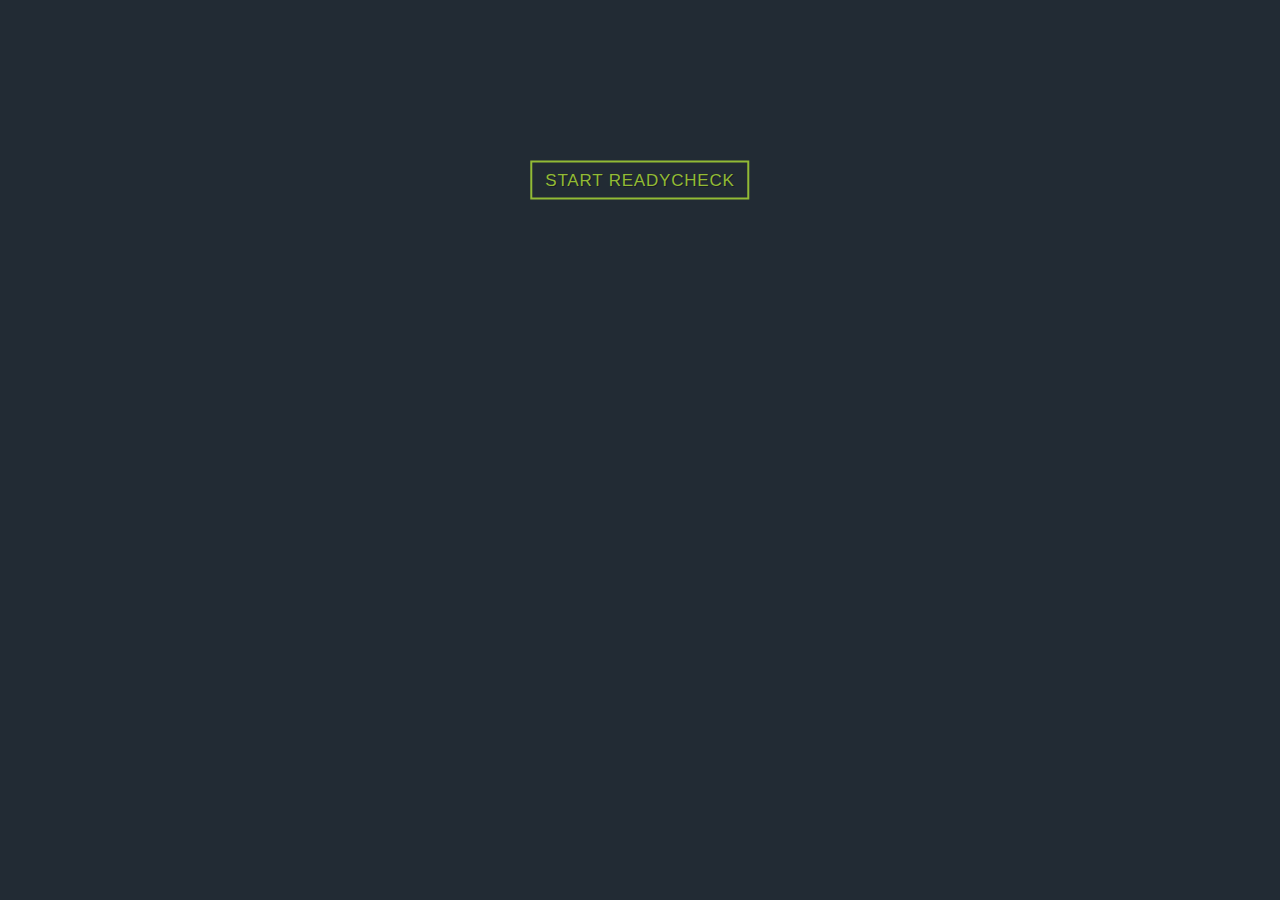
<file: index.html>
<!DOCTYPE html>
<html>
	<head>
		<meta charset="utf-8"/>
		<title>Startsida</title>
		<link rel="stylesheet" type="text/css" href="css/style.css"/>
	</head>
	<body>
	<a id="start" class="button" href="Check.html">Start Readycheck</a>
	</body>
</html>
</file>
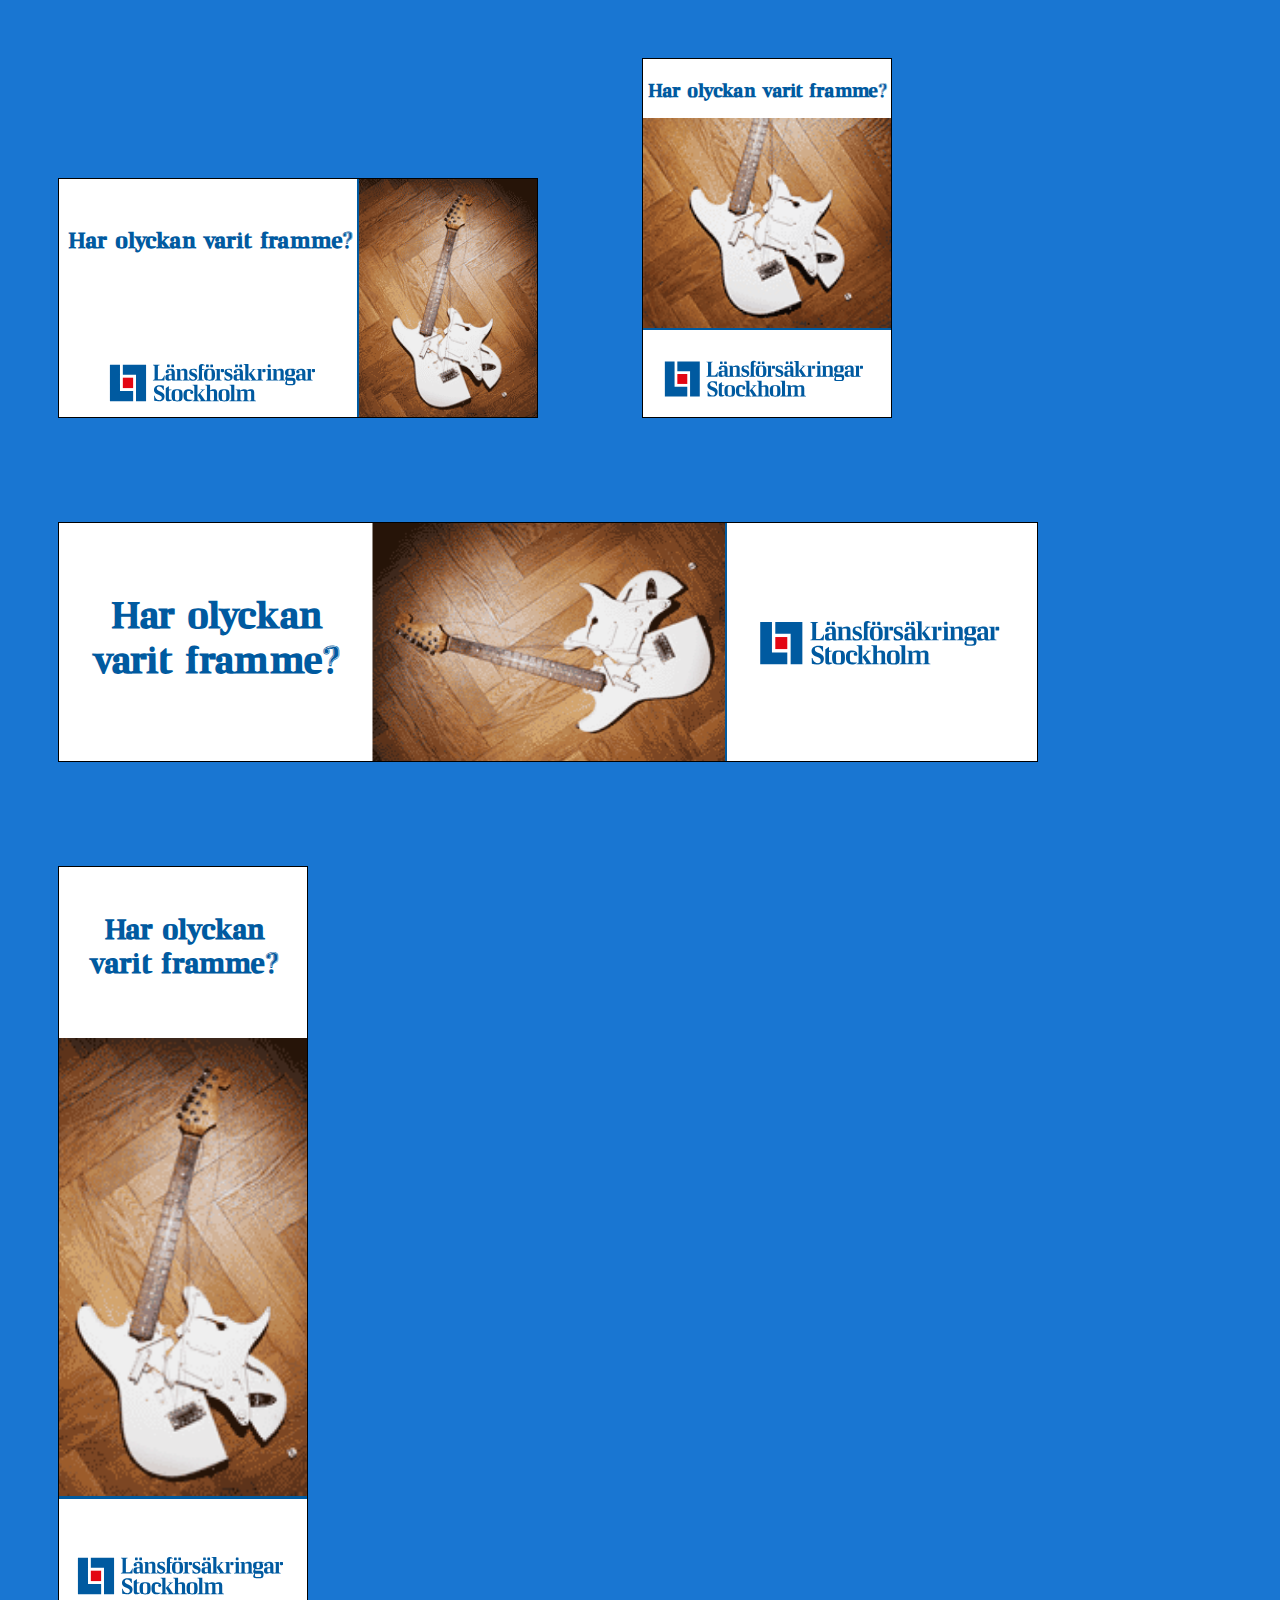
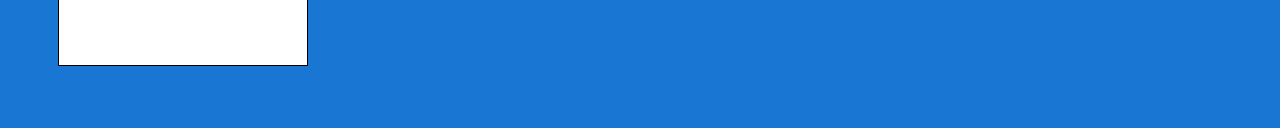
<file: Annonser/index.html>
<!DOCTYPE html>
<html>

	<head>
		<meta charset="utf-8" />
		<link rel="stylesheet" type="text/css" href="style.css" />
	</head>
	<body>
		<iframe src="Annons480x240/index.html" height="240px" width="480px"></iframe>
		<iframe src="Annons250x360/index.html" width="250px" height="360px"></iframe>
		<iframe src="Annons980x240/index.html" width="980px" height="240px"></iframe>
		<iframe src="Annons250x800/index.html" width="250px" height="800px" scrolling="no"></iframe>
	</body>
</html>
</file>
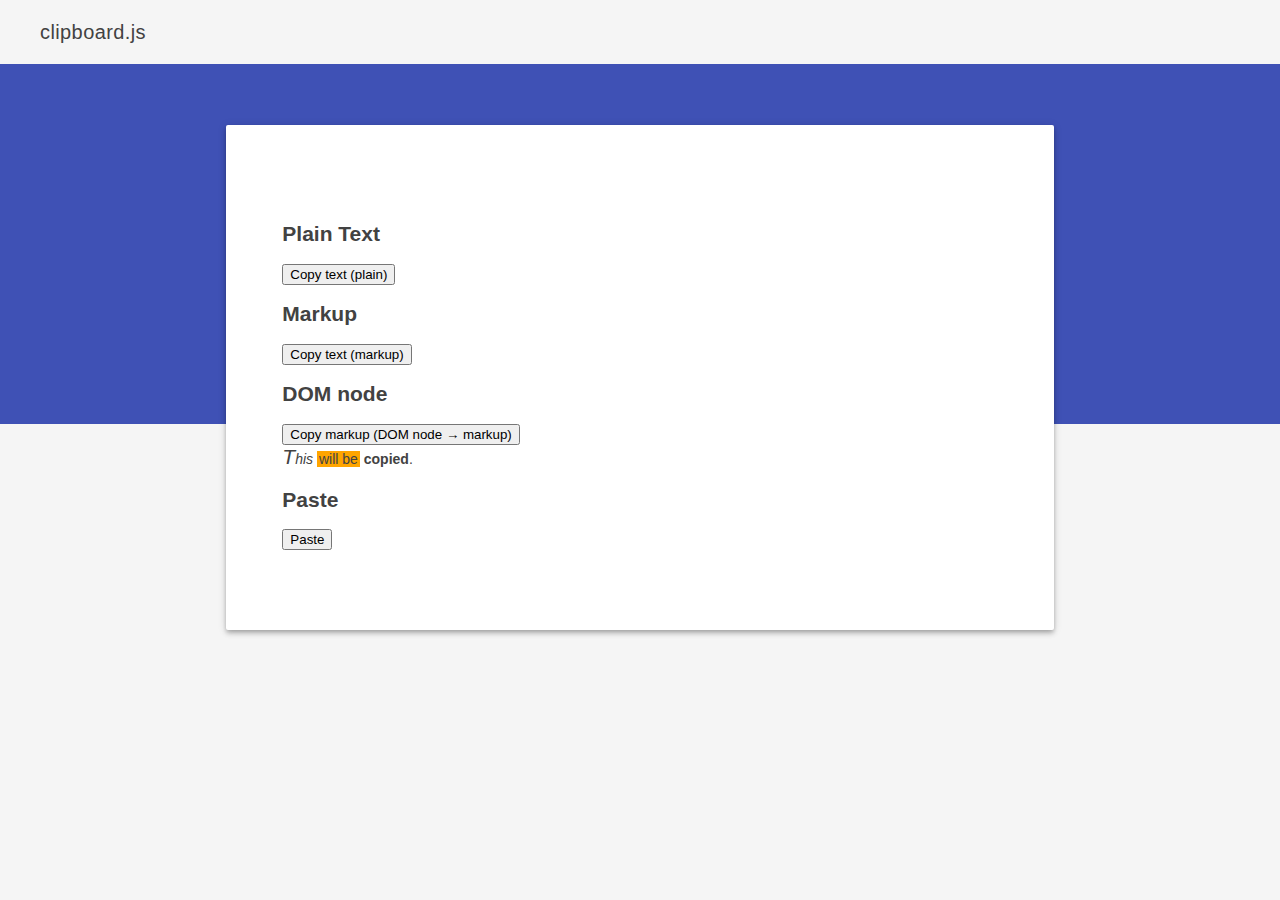
<file: clipboard.js-master/index.html>
<html>
<head>
  <title>clipboard.js</title>
  <link rel="stylesheet" href="index.css">
  <script src="clipboard.js"></script>
</head>
<body>

<div class="header">
  clipboard.js
</div>
<div class="ribbon"></div>
<div class="content">

  <h2>Plain Text</h2>

  <button id="plain-copy">Copy text (plain)</button>
  <span id="plain-copy-result"></span>
  <script>
  document.getElementById("plain-copy").addEventListener("click", function() {
    clipboard.copy("This text is plain.").then(function(){
      document.getElementById("plain-copy-result").textContent = "success";
    }, function(err){
      document.getElementById("plain-copy-result").textContent = err;
    });
  });
  </script>

  <h2>Markup</h2>

  <button id="markup-copy">Copy text (markup)</button>
  <span id="markup-copy-result"></span>
  <script>
  document.getElementById("markup-copy").addEventListener("click", function() {
    clipboard.copy({
      "text/plain": "Markup text. Paste me into a rich text editor.",
      "text/html": "<i>Markup</i> <b>text</b>. Paste me into a rich text editor."
    }).then(function(){
      document.getElementById("markup-copy-result").textContent = "success";
    }, function(err){
      document.getElementById("markup-copy-result").textContent = err;
    });
  });
  </script>

  <h2>DOM node</h2>

  <button id="markup-dom-copy">Copy markup (DOM node &rarr; markup)</button>
  <span id="markup-dom-copy-result"></span>
  <br>
  <span id="markup-dom-copy-source" style="font-family: Helvetica;"><i><span style="font-size: 150%">T</span>his</i> <span style="background: orange; padding: 0px 2px">will be</span> <b>copied</b>.</span>
  <script>
  document.getElementById("markup-dom-copy").addEventListener("click", function() {
    clipboard.copy(document.getElementById("markup-dom-copy-source")).then(function(){
      document.getElementById("markup-dom-copy-result").textContent = "success";
    }, function(err){
      document.getElementById("markup-dom-copy-result").textContent = err;
    });
  });
  </script>

  <h2>Paste</h2>

  <button id="paste">Paste</button>
  <span id="paste-result"></span>
  <script>
  document.getElementById("paste").addEventListener("click", function() {
    clipboard.paste().then(function(result) {
      document.getElementById("paste-result").textContent = result;
    }, function(err) {
      document.getElementById("paste-result").textContent = err;
    });
  });
  </script>

</div>

</body>
</html>
</file>
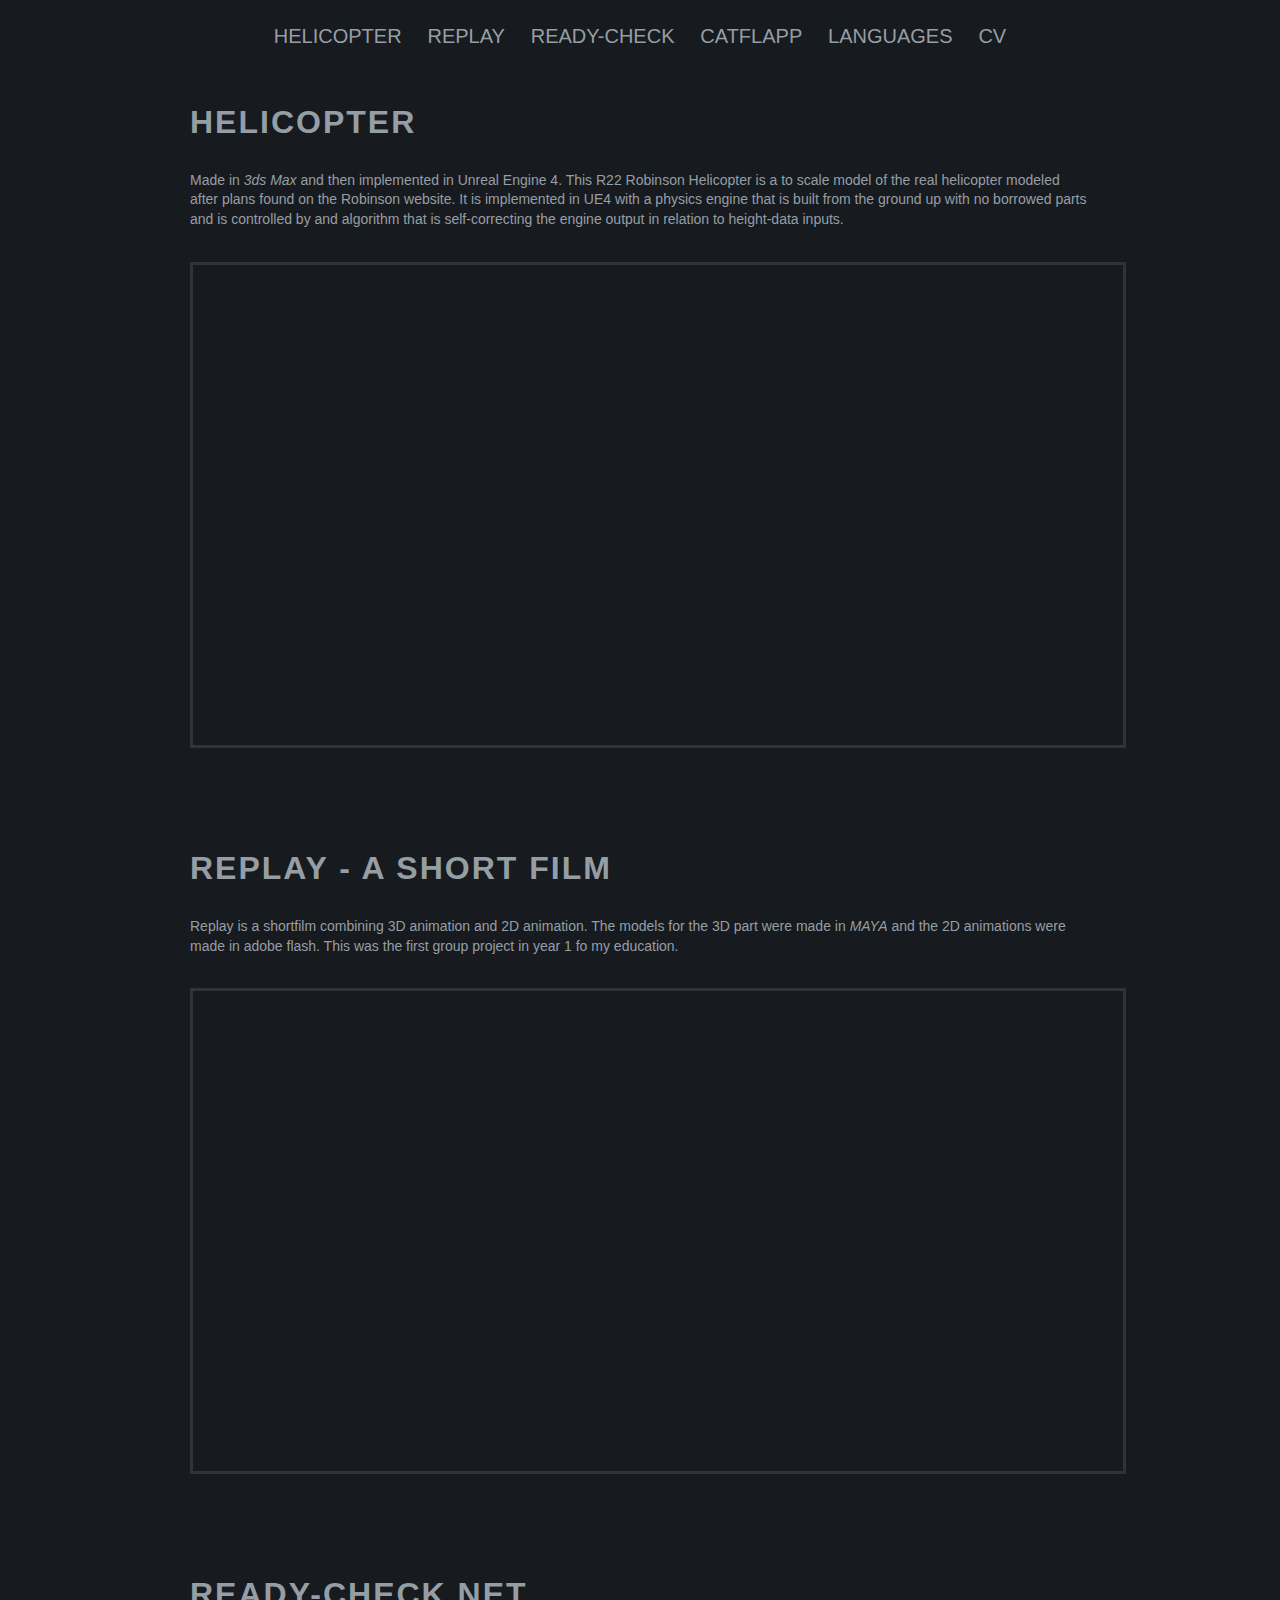
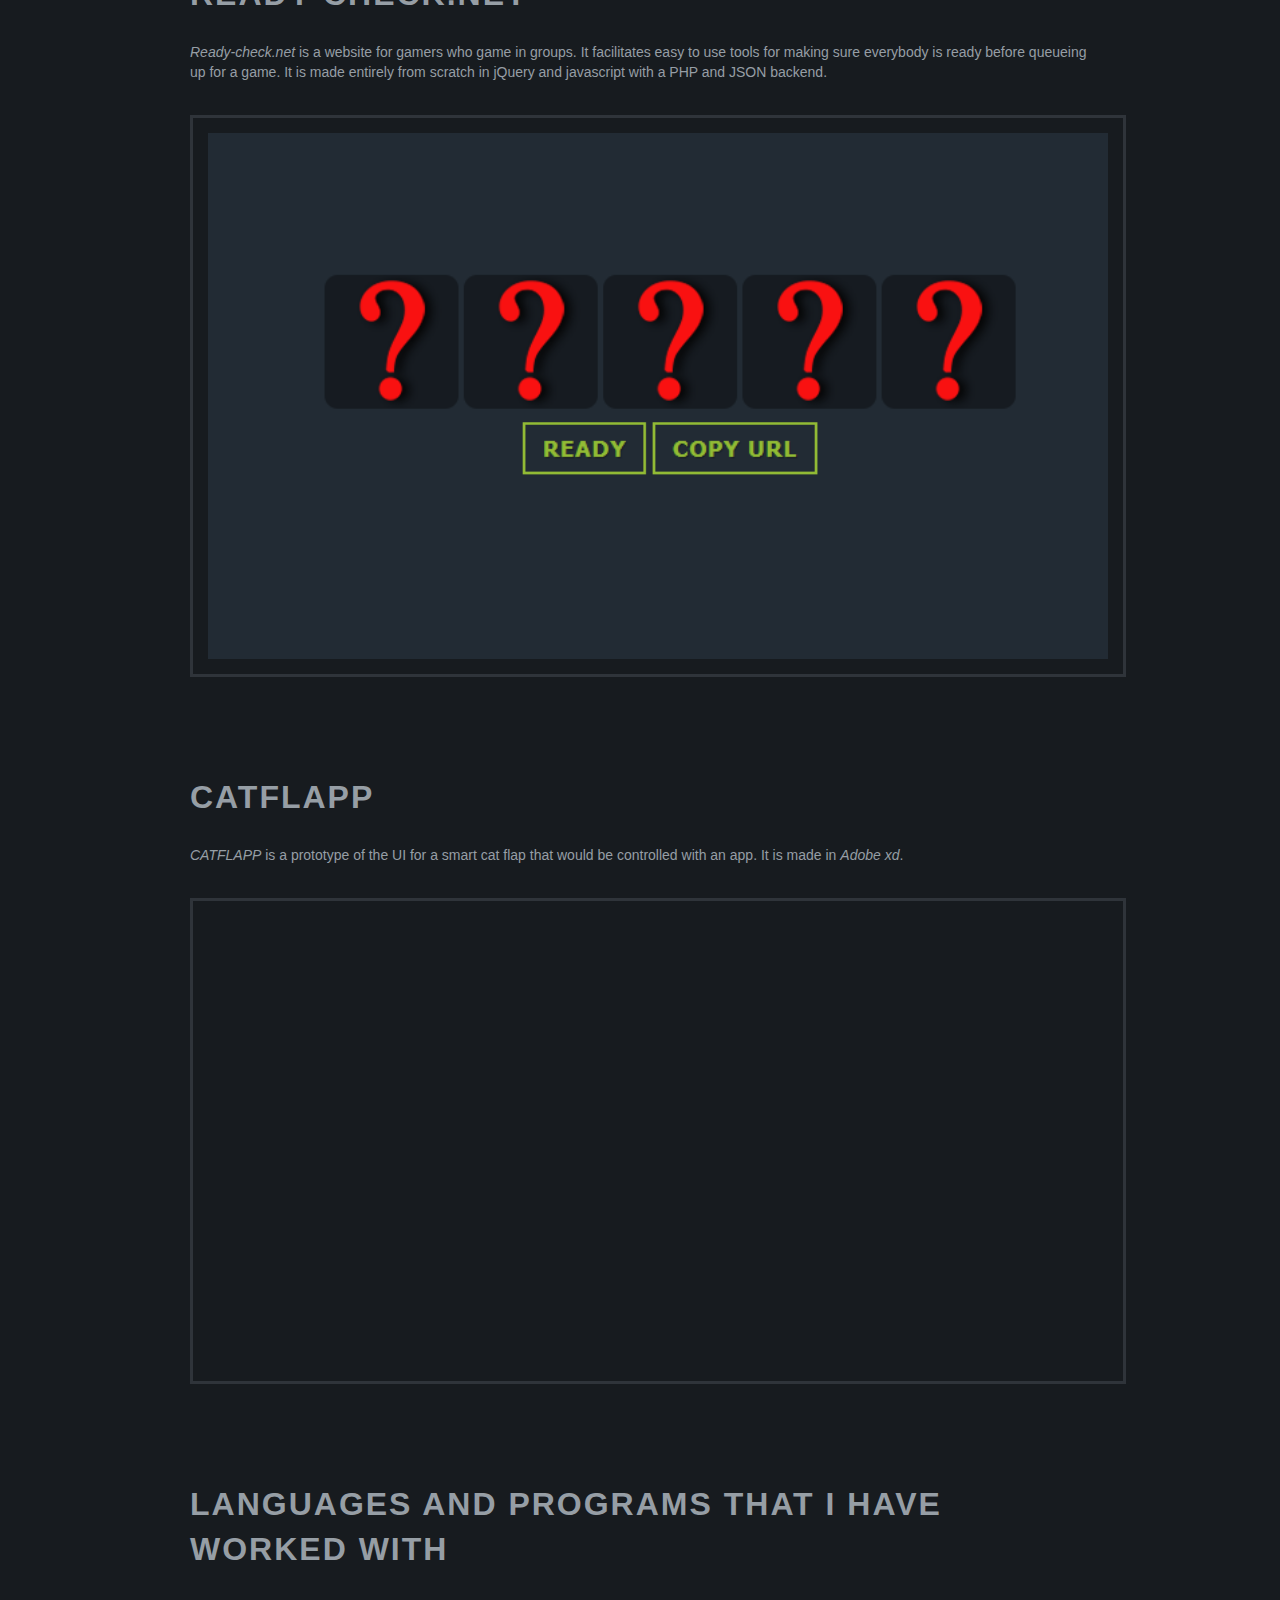
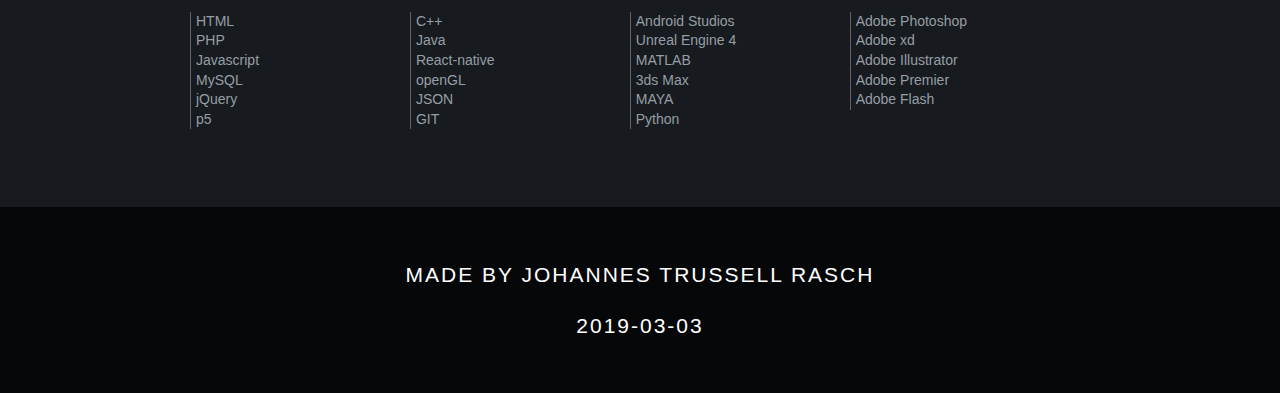
<file: portfolio/index.html>
<!DOCTYPE html>
<html>

<head>
	<meta charset="utf-8" />
	<title>Portfolio</title>
	<link rel="stylesheet" type="text/css" href="style.css" />
</head>

<body>
	<div id="header">
		<div class="inner">
			<ul>
				<li><a class="button" href="#helicopter">Helicopter</a></li>
				<li><a class="button" href="#replay">Replay</a></li>
				<li><a class="button" href="#Ready-check">Ready-check</a></li>
				<li><a class="button" href="#Catflapp">Catflapp</a></li>
				<li><a class="button" href="#Languages">Languages</a></li>
				<li><a class="button" href="CV.pdf">CV</a></li>
			</ul>
		</div>
	</div>
	<div id="content">
		<div id="helicopter" class="block">
			<div style="width: 98%;">
				<h2>Helicopter</h2>
			</div>
			<div class="contenttext">
				Made in <i>3ds Max</i> and then implemented in Unreal Engine 4. This R22 Robinson Helicopter is a to scale model of the real helicopter modeled after plans found on the Robinson website. It is implemented in UE4 with a physics engine that is built from
				the ground up with no borrowed parts and is controlled by and algorithm that is self-correcting the engine output in relation to height-data inputs.
			</div>
			<iframe src="https://www.youtube.com/embed/FrBFcR_iIaQ?autoplay=0" frameborder="0" allow="accelerometer; autoplay; encrypted-media; gyroscope; picture-in-picture" allowfullscreen></iframe>
		</div>
		<div id="replay" class="block">
			<div style="width: 98%;">
				<h2>Replay - a short film</h2>
			</div>
			<div class="contenttext">
				Replay is a shortfilm combining 3D animation and 2D animation. The models for the 3D part were made in <i>MAYA</i> and the 2D animations were made in adobe flash. This was the first group project in year 1 fo my education.
			</div>
			<iframe src="https://www.youtube.com/embed/K8MK-2JJYHQ?autoplay=0" frameborder="0" allow="accelerometer; autoplay; encrypted-media; gyroscope; picture-in-picture" allowfullscreen></iframe>
		</div>
		<div id="Ready-check" class="block">
			<div style="width: 98%;">
				<h2>Ready-check.net</h2>
			</div>
			<div class="contenttext">
				<a href="http://www.ready-check.net"><i>Ready-check.net</i></a> is a website for gamers who game in groups. It facilitates easy to use tools
				for making sure everybody is ready before queueing up for a game. It is made entirely from scratch in
				jQuery and javascript with a PHP and JSON backend.
			</div>
			<a href="http://www.ready-check.net"><img src="Readypicture.png" alt="Ready-check"></a>	
		</div>
		<div id="Catflapp" class="block">
			<div style="width: 98%;">
				<h2>CATFLAPP</h2>
			</div>
			<div class="contenttext">
				<i>CATFLAPP</i> is a prototype of the UI for a smart cat flap that would be controlled with an app.
				It is made in <i>Adobe xd</i>.
			</div>
			<iframe src="https://i.gyazo.com/2b9f350477e8d10f5f4c2b0fe7ebddc5.mp4"></iframe>
		</div>
		<div id="Languages" class="block">
			<div style="width: 98%;">
				<h2>Languages and programs that I have worked with</h2>
			</div>
			<div class="contenttext">
				<ul id="programlist">
					<li class="program">HTML</li>			<li class="program">C++</li>				<li class="program">Android Studios</li>	<li class="program">Adobe Photoshop</li>
					<li class="program">PHP</li>			<li class="program">Java</li>				<li class="program">Unreal Engine 4</li>	<li class="program">Adobe xd</li>
					<li class="program">Javascript</li>		<li class="program">React-native</li>		<li class="program">MATLAB</li>				<li class="program">Adobe Illustrator</li>
					<li class="program">MySQL</li>			<li class="program">openGL</li>				<li class="program">3ds Max</li>			<li class="program">Adobe Premier</li>
					<li class="program">jQuery</li>			<li class="program">JSON</li>				<li class="program">MAYA</li>				<li class="program">Adobe Flash</li>
					<li class="program">p5</li>				<li class="program">GIT</li>				<li class="program">Python</li>
				</ul>
			</div>
		</div>
		
	</div>

	<footer>
		<div>
			<p>Made by Johannes Trussell Rasch</p>
			<p>2019-03-03</p>
		</div>
	</footer>

</body>

</html>
</file>
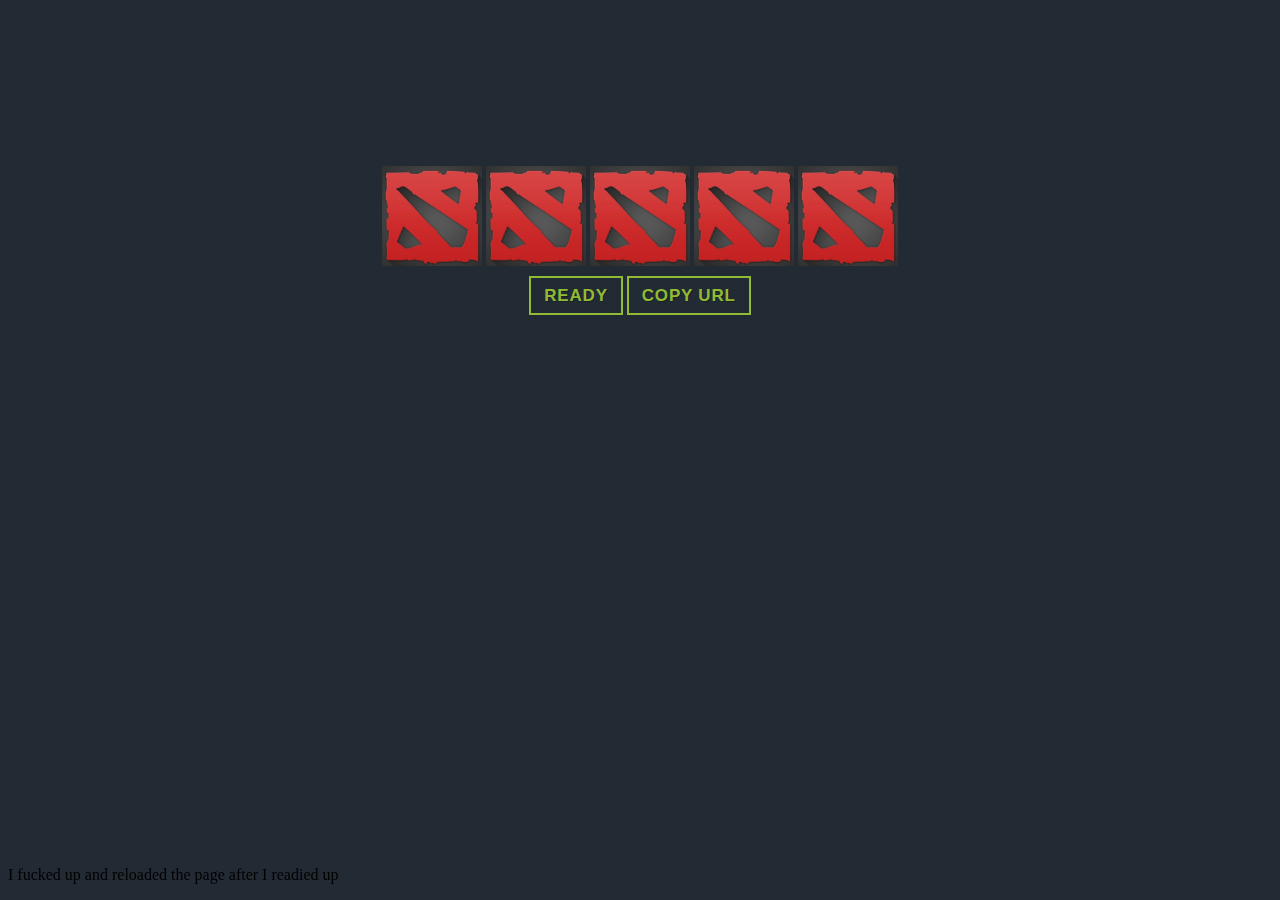
<file: Check.html>
<!DOCTYPE html>
<html>
	<head>
		<meta charset="utf-8"/>
		<title>Checking...</title>
		<script src="https://ajax.googleapis.com/ajax/libs/jquery/1.12.4/jquery.min.js"></script>
		<link rel="stylesheet" type="text/css" href="css/style.css">
	</head>
	<body>
		<p id="p1" style="visibility: hidden;">0</p>
		
		<table id="table" align="center">
			<tr>
				<th><img id="play1" alt="1 player" src="img/unready.png" height="100" width="100"></img></th>
				<th><img id="play2" alt="2 player" src="img/unready.png" height="100" width="100"></img></th>
				<th><img id="play3" alt="3 player" src="img/unready.png" height="100" width="100"></img></th>
				<th><img id="play4" alt="4 player" src="img/unready.png" height="100" width="100"></img></th>
				<th><img id="play5" alt="5 player" src="img/unready.png" height="100" width="100"></img></th>
			</tr>
		</table>
		
		
		<table id="knappar" align="center">
			<tr>
				<th><a class="button" id="Add">Ready</a></th>
				<th><a class="button" id="copy">Copy URL</a></th>
			</tr>
		</table>
		
		<p id="Fucked" style="position: fixed; bottom: 0;">I fucked up and reloaded the page after I readied up</p>
		
		<script type="text/javascript" src="js/damn.js"></script>
		<script type="text/javascript" src="js/AddPlayer.js"></script>
		<script type="text/javascript" src="js/ready.js"></script>
		<script type="text/javascript" src="js/copy.js"></script>
		<script type="text/javascript" src="clipboard.js-master/clipboard.js"></script>
		<script type="text/javascript" src="clipboard.js-master/clipboard.min.js"></script>
	</body>

	
	
	
	
	
</html>
</file>
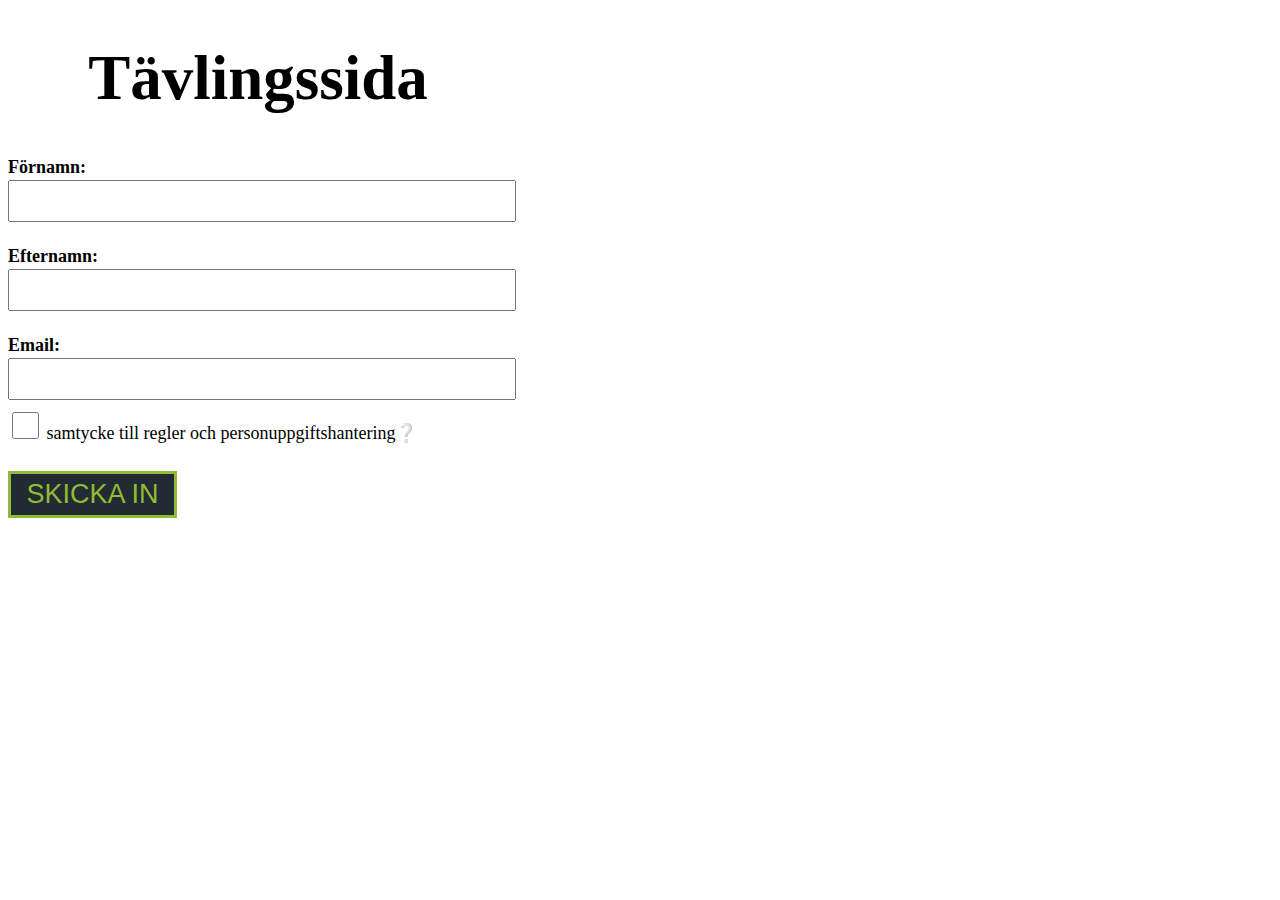
<file: createpost.html>
<!DOCTYPE html>
<html>
	<head>
		<meta charset="utf-8"/>
		<meta name="viewport" content="width=device-width, initial-scale=1.0">
		<title>Tävling</title>
		<link rel="stylesheet" type="text/css" href="css/createpoststyle.css"/>
		<script src="https://ajax.googleapis.com/ajax/libs/jquery/1.12.4/jquery.min.js"></script>
	</head>
	
	<body>
	<h1>Tävlingssida</h1>
		<form id="mainform" action="savepost.php" method="post">
		
			<h4>Förnamn:</h4>
			<input class="input" id="firstname" type="text" form="mainform" name="firstname">
			
			<h4>Efternamn:</h4>
			<input class="input" id="lastname" type="text" form="mainform" name="lastname">
			
			<h4>Email:</h4>
			<input class="input" id="email" type="email" form="mainform" name="email"><br>
			
			<div>
				<input id="consent" type="checkbox" form="mainform" name="consent" value = "1">
				<p>samtycke till regler och personuppgiftshantering<span style='font-size:2vh;'>&#10068;</span></p>
			</div>
		</form>
		
		<h3 id="submit">Skicka in</h3>
		
		<script type="text/javascript" src="js/MyScript.js"></script>
	</body>
</html>
</file>
<file: css/style.css>
html {
	background-color: #222B34;
}

.ready
{
	height: 20px;
	width: 20px;
}

#Fucked {
	position: fixed; 
	bottom: 0;
}

.button {
	border-radius: 0;
	cursor: pointer;
	display: inline-block;
	font-family: "Lucida Grande", Tahoma, Verdana, Arial, sans-serif;
	font-size: 17px;
	letter-spacing: 0.8px;
	line-height: 17px;
	padding: 9px 13px;
	text-transform: uppercase;
	-webkit-appearance: none;
	border-width: 2px;
	border-style: solid;
	border-color: #92bb35;
	background: transparent;
	color: #92bb35;
	text-shadow: 1px 1px 0 rgba(10,10,10,0.4);
	text-decoration: none;
}

#table {
	padding-top: 3cm;
}

#knappar {
	align: center;
}

#start {
	position: absolute;
	top: 20%;
	left: 50%;
	transform: translate(-50%, -50%);
}
</file>
<file: Annonser/style.css>
html {
	background-color: #1976d2;
}

iframe {
	margin: 50px 50px 50px 50px;
	border: none;
}
</file>
<file: clipboard.js-master/index.css>
body {
  margin: 0;
  background-color: #f5f5f5;
  font-family: "Roboto", Helvetica, Tahoma, sans-serif;
}

.header{
  font-size: 20px;
  color: rgb(66, 66, 66);
  letter-spacing: 0.02em;
  display:flex;
  align-items: center;
  height: 64px;
  padding: 0 16px 0 40px;

  font-family: "Roboto", Helvetica, Tahoma, sans-serif;
}

.ribbon {
  width: 100%;
  height: 40vh;
  background-color: #3F51B5;
}

.content {
  padding: 80px 56px;
  font-size: 14px;
  background-color: #ffffff;
  color: #424242;
  margin: calc(-35vh + 16px) auto 80px;
  max-width: 939px;
  width: calc(66.66667% - 138px);
  box-shadow:0 4px 5px 0 rgba(0,0,0,.14),0 1px 10px 0 rgba(0,0,0,.12),0 2px 4px -1px rgba(0,0,0,.2);
  border-radius: 2px;

  line-height: 24px;
}

@media (max-width: 839px) {
  .content {
    width:calc(100% - 88px);
    padding: 40px 28px;
  }

  .header {
    height: 56px;
  }
}

.crumbs{
  color:#9e9e9e;
  line-height: 20px;
}

h3 {
  font-weight: normal;
  margin: 48px 0px 24px;
  font-size: 34px;
  /* For a closer match of the original template: */
  font-family: "Roboto", Helvetica, Tahoma, sans-serif;
  line-height: 40px;
}

p {
  margin: 0 0 16px;
}
</file>
<file: portfolio/style.css>
body {
    padding-top: calc(57px + 1rem);
	line-height: 1.4;
	margin: 0;
	    font-family: "Lucida Grande", Tahoma, Verdana, Arial, sans-serif;
		font-size: 21px;
}

ul {
    display: inline-block;
	margin: 50 0 0;
	padding: 0;
}

ul li {
    display: inline-block;
	padding: 0 10px;
}

.button {
    position: relative;
    font-size: 20px;
    font-family: "Lucida Grande", Tahoma, Verdana, Arial, sans-serif;
    text-transform: uppercase;
    text-decoration: none;
    color: #969ea5;
    /* border-left: 1px solid #eee; */
    padding: 8px 0;
}

.button:before, .button:after {
  content: '';
  position: absolute;
  width: 0%;
  height: 2px;
  bottom: 0px;
  background: #fff;
}

.button:before {
  left: 0;
}
.button:after {
  right: 0;
  background: #fff;
  transition: width 0.8s cubic-bezier(0.22, 0.61, 0.36, 1);
}

.button:hover:before {
  background: #fff;
  width: 100%;
  transition: width 0.5s cubic-bezier(0.22, 0.61, 0.36, 1);
}

.button:hover:after {
  background: transparent;
  width: 100%;
  transition: 0s;
}

ul li:last-child a {
    /* border-right: 1px solid #eee; */
}
a {
	text-decoration: none;
	color: #969ea5;
}

#header {
    position: fixed;
    top: 0;
    left: 0;
    height: auto;
    width: 100%;
    /*border-bottom-color: #060708;
    border-bottom-style: solid;
    border-bottom-width: 2px;*/
    background-color: #171b1f;
    z-index: 1;
    text-align: center;
}

#header .inner {
	max-width: 900px;
	margin: auto;
	position: relative;
	display: block;
}

html {
    background-color: #171b1f;
}

#madeby {
    position: relative;
    display: inline-block;
    float: right;
    font-size: 14px;
    font-family: "Lucida Grande", Tahoma, Verdana, Arial, sans-serif;
    text-transform: uppercase;
    text-decoration: none;
    color: #969ea5;
    margin-right: 5px;
}

.madebytext {
    text-align: right;
    margin: 2px;
}

#content {
    position: relative;
    display: block;
    margin-top: 70px;
    max-width: 900px;
    margin: auto;
    position: relative;
    width: auto;
}

.block {
	margin: 4rem 0;
	margin-top: -75px;
	padding-top: 75px;
}

iframe {
	width: 100%;
	height: 50vh;
    position: relative;
    margin-top: 8px;
    border-width: 3px;
    border-color: #2f343a;
    border-style: solid;
    padding: 15px 15px;
	margin-top: 2rem;
}

img {
	width: 100%;
    position: relative;
    margin-top: 8px;
    border-width: 3px;
    border-color: #2f343a;
    border-style: solid;
    padding: 15px 15px;
	margin-top: 2rem;
}

h2 {
    font-size: 2rem;
	letter-spacing: 2px;
    font-family: "Lucida Grande", Tahoma, Verdana, Arial, sans-serif;
    text-transform: uppercase;
    text-decoration: none;
    color: #969ea5;
}

.contenttext {
    font-size: 14px;
    font-family: "Lucida Grande", Tahoma, Verdana, Arial, sans-serif;
    text-decoration: none;
    color: #969ea5;
    margin-top: 5px;
}

.program {
	width: 200px;
	border-left: 1px;
	border-left-color: #656161;
	border-left-style: solid;
	padding-left: 5px;
}

footer {
	background-color: #060708;
	padding: 2rem 0;
	text-align: center;
	color: #fff;
}

footer p {
	text-transform: uppercase;
	letter-spacing: 2px;
}
</file>
<file: css/createpoststyle.css>
.input{
	width: 500px;
	max-width: 100%;
	height: 4vh;
	margin-right: 8px;
}

body, p {
	width: 700px;
	max-width: 100%;
	font-size: 2vh;
}

h1 {
	font-size: 7vh;
	text-align: center;
	width: 100vw;
	max-width: 500px;
}


form h4 {
	margin-bottom: 2px;
	font-size: 2vh;
}

form div {
	margin-top: 1vh;
}

form div p {
	display: inline;
	margin-top: 0px;
	margin-bot: 0px;
}

#consent {
	height: 3vh;
	width: 3vh;
	min-height: 15px;
	min-width: 15px;
}

#submit:hover {
	cursor: pointer;
}

span:hover {
	cursor: pointer;
}

#submit {
	border-style: solid;
	border-color: #92bb35;
	font-family: "Lucida Grande", Tahoma, Verdana, Arial, sans-serif;
	font-weight: normal;
	font-size: 3vh;
	width: 17vh;
	background-color: #222b34;
	color: #92bb35;
	text-transform: uppercase;
	border-width: 2 2 2 2;
	text-align: center;
	padding: 5px 5px 5px 5px;
	
}
</file>
